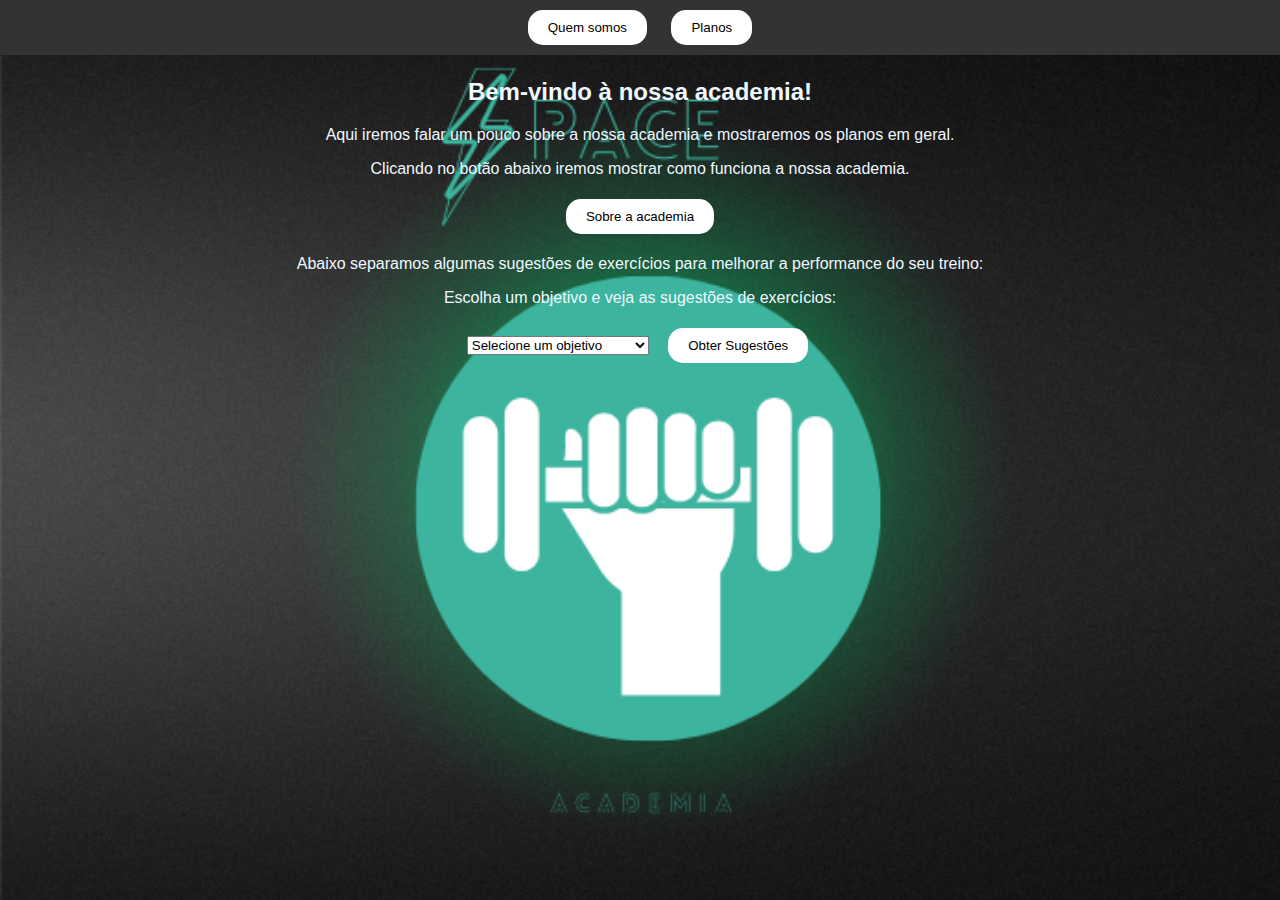
<file: index.html>
<!DOCTYPE html>
<html lang="en">
<head>
    <meta charset="UTF-8">
    <meta name="viewport" content="width=device-width, initial-scale=1.0">
    <title>Página Inicial</title>
    <link rel="stylesheet" href="./assets/css/style.css">
    <style>
        .exercise-suggestions {
            margin-top: 20px;
            padding: 10px;
            border: 1px solid #ccc;
            border-radius: 5px;
            display: none; /* Esconde inicialmente */
        }
        .exercise-suggestions p {
            margin: 5px 0;
        }
        nav {
            margin-bottom: 20px;
        }
        button {
            margin: 5px;
        }
        select {
            margin-right: 10px;
        }
    </style>
</head>
<body>
    <nav>
        <button><a href="quem_somos.html">Quem somos</a></button>
        <button><a href="planos.html">Planos</a></button>
    </nav>

    <h2>Bem-vindo à nossa academia!</h2>
    <p>Aqui iremos falar um pouco sobre a nossa academia e mostraremos os planos em geral.</p>
    <p>Clicando no botão abaixo iremos mostrar como funciona a nossa academia.</p>
    <button><a href="quem_somos.html">Sobre a academia</a></button>
    
    <p>Abaixo separamos algumas sugestões de exercícios para melhorar a performance do seu treino:</p>
    <p>Escolha um objetivo e veja as sugestões de exercícios:</p>

    <select id="goalSelect">
        <option value="">Selecione um objetivo</option>
        <option value="perda_peso">Perda de Peso</option>
        <option value="ganho_massa">Ganho de Massa Muscular</option>
        <option value="resistencia">Melhora de Resistência</option>
    </select>
    <button id="getSuggestionsButton">Obter Sugestões</button>
    <div id="exerciseSuggestions" class="exercise-suggestions"></div> <!-- Div para sugestões -->
    
    <script src="./assets/js/index.js"></script> <!-- Link para o arquivo JS -->
</body>
</html>
</file>
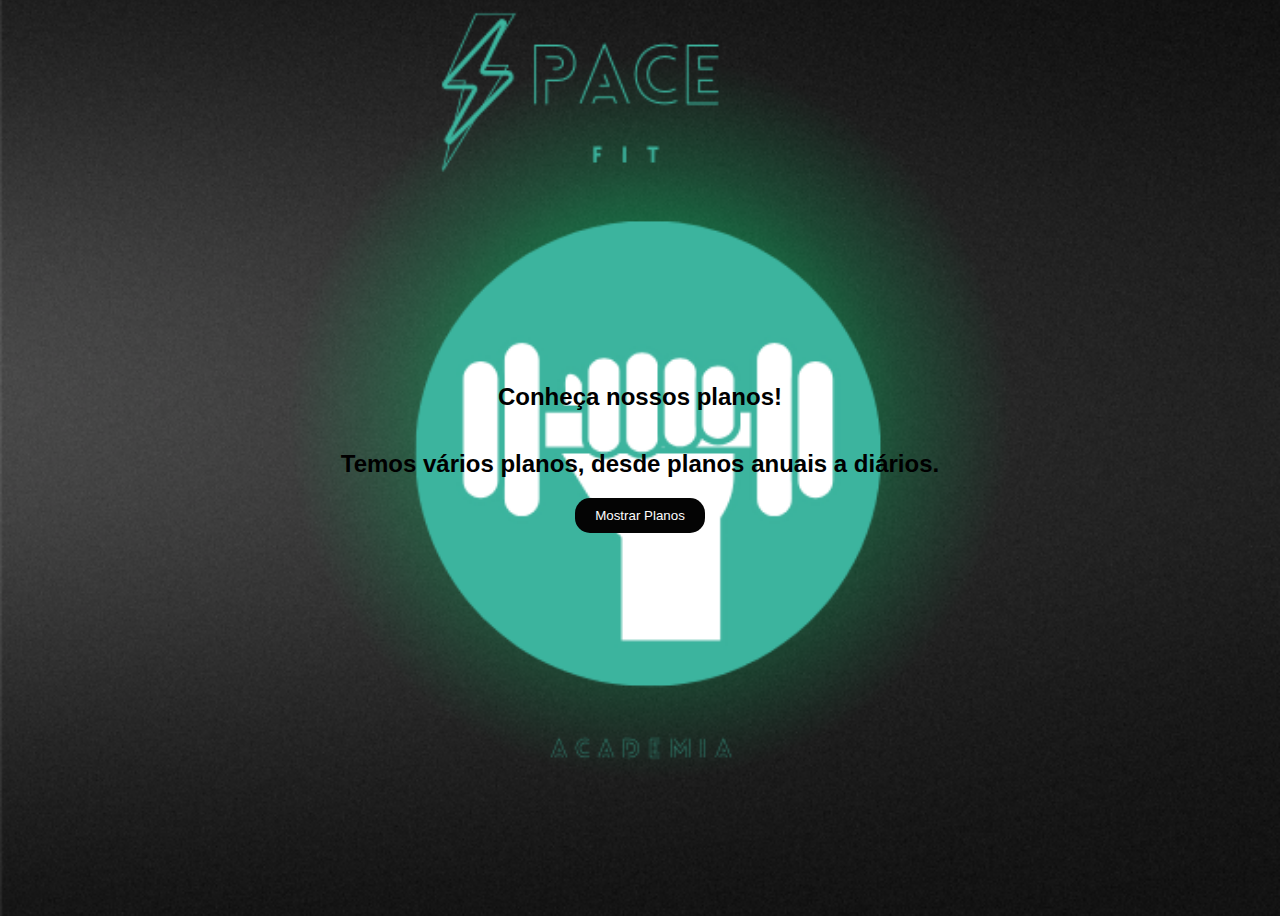
<file: planos.html>
<!DOCTYPE html>
<html lang="en">
<head>
    <meta charset="UTF-8">
    <meta name="viewport" content="width=device-width, initial-scale=1.0">
    <title>Planos</title>
    <link rel="stylesheet" href="./assets/css/planos.css">
</head>
<body>
    <h2>Conheça nossos planos!</h2>
    <h2>Temos vários planos, desde planos anuais a diários.</h2>
    <button id="showPlansButton">Mostrar Planos</button>
    <button id="minimizePlansButton" style="display: none;">Minimizar Planos</button>
    <div id="plansContainer" style="margin-top: 20px;"></div>

    <script src="./assets/js/planos.js"></script> <!-- Link para o arquivo JS -->
</body>
</html>
</file>
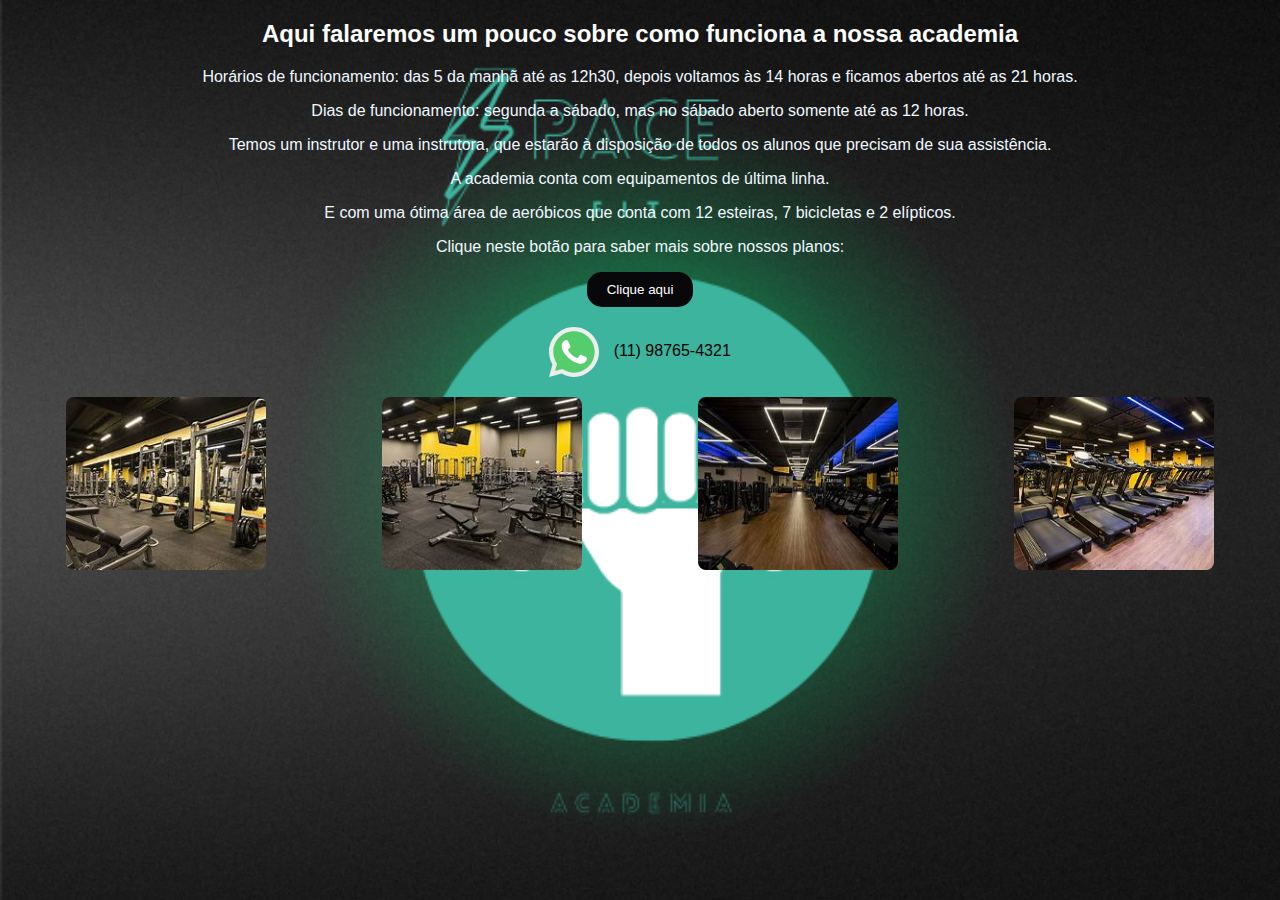
<file: quem_somos.html>
<!DOCTYPE html>
<html lang="en">
<head>
    <meta charset="UTF-8">
    <meta name="viewport" content="width=device-width, initial-scale=1.0">
    <title>Sobre a academia</title>
    <link rel="stylesheet" href="./assets/css/sobre_nos.css">
    <style>
        .image-gallery {
            display: flex; /* Usando flexbox para alinhar horizontalmente */
            justify-content: space-around; /* Espaçamento entre as imagens */
            margin-top: 20px; /* Espaçamento acima da galeria */
        }
        .image-gallery img {
            width: 200px; /* Largura das imagens */
            height: auto; /* Manter a proporção da imagem */
            border-radius: 8px; /* Bordas arredondadas */
        }
    </style>
</head>
<body>
    <h2>Aqui falaremos um pouco sobre como funciona a nossa academia</h2>
    <p>Horários de funcionamento: das 5 da manhã até as 12h30, depois voltamos às 14 horas e ficamos abertos até as 21 horas.</p>
    <p>Dias de funcionamento: segunda a sábado, mas no sábado aberto somente até as 12 horas.</p>
    <p>Temos um instrutor e uma instrutora, que estarão à disposição de todos os alunos que precisam de sua assistência.</p>
    <p>A academia conta com equipamentos de última linha.</p>
    <p>E com uma ótima área de aeróbicos que conta com 12 esteiras, 7 bicicletas e 2 elípticos.</p>
    <p>Clique neste botão para saber mais sobre nossos planos:</p>
    <button><a href="planos.html">Clique aqui</a></button>
    
    <div style="margin-top: 20px;">
        <img src="./assets/imagens/whatsapp-social-media.svg" alt="WhatsApp" class="whatsapp-img">
        <span>(11) 98765-4321</span> <!-- Adicione seu número aqui -->
    </div>

    <div id="image-gallery" class="image-gallery"></div> <!-- Div para as imagens -->
    
    <script src="./assets/js/sobren_nos.js"></script> <!-- Link para o arquivo JS -->
</body>
</html>
</file>
<file: assets/css/style.css>
body {
    font-family: Arial, Helvetica, sans-serif;
    text-align: center; /* Centraliza o texto */
    background-image: url(../imagens/1.png);
    background-size: cover; /* Ajusta a imagem para cobrir toda a tela */
    background-repeat: no-repeat;
    background-position: center top; /* Centraliza horizontalmente e afasta do topo */
    padding-top: 50px; /* Ajusta a distância do topo */
}

nav {
    
    
background-color: #333; /* Cor de fundo da barra */
    padding: 10px 0; /* Espaçamento interno */
    
    
position: fixed; /* Fixa a barra no topo */
    top: 0; /* Alinha ao topo da página */
    
    
left: 0; /* Alinha à esquerda */
    width: 100%; /* Largura total da tela */
    
    
z-index: 1000; /* Garante que a barra fique acima de outros elementos */
    margin: 0; /* Remove margens para estar na borda */
}

nav button {
    margin: 0 10px; /* Espaçamento entre os botões */
}

nav button a {
    color: rgb(0, 0, 0); /* Cor do texto dos botões */
    text-decoration: none; /* Remove o sublinhado */
}

button {
    background-color: rgb(255, 255, 255); /* Cor do botão */
    color: rgb(0, 0, 0); /* Cor do texto */
    border: none; /* Remove a borda */
    border-radius: 15px; /* Arredonda os cantos */
    padding: 10px 20px; /* Espaçamento interno */
    cursor: pointer; /* Muda o cursor ao passar sobre o botão */
}

button a {
    color: rgb(0, 0, 0); /* Cor do texto dentro do botão */
    text-decoration: none; /* Remove o sublinhado */
}

p {
    color: aliceblue;
}

h2 {
    color: aliceblue;
}
</file>
<file: assets/css/planos.css>
body {
    background-image: url(../imagens/1.png);
    font-family: Arial, Helvetica, sans-serif;
    text-align: center;
    display: flex;
    flex-direction: column;
    align-items: center; /* Centraliza o conteúdo na vertical */
    justify-content: center; /* Centraliza o conteúdo na horizontal */
    height: 100vh; /* Ocupa a altura total da tela */
    background-size: cover; /* Ajustado para cobrir toda a tela */
    background-position: center; /* Centraliza a imagem */
}
h2 {
    color: rgb(0, 0, 0);
}
p {
    color: rgb(0, 0, 0);
}
.plans-container {
    display: flex;
    flex-wrap: wrap; /* Permite que os planos se movam para a próxima linha */
    justify-content: space-between; /* Espaça igualmente os elementos */
    width: 100%; /* Largura total */
    max-width: 800px; /* Largura máxima para melhor layout */
    margin-top: 20px; /* Espaçamento acima da lista de planos */
}
.plano {
    border: 1px solid #ccc;
    border-radius: 10px;
    padding: 15px;
    margin: 10px;
    background-color: rgba(255, 255, 255, 0.8);
    flex: 1 1 45%; /* Cresce, encolhe e ocupa 45% da largura */
    box-shadow: 0 4px 8px rgba(0, 0, 0, 0.2); /* Sombra para destacar os planos */
    transition: transform 0.2s; /* Efeito de transição ao passar o mouse */
}
.plano:hover {
    transform: scale(1.05); /* Aumenta um pouco o tamanho ao passar o mouse */
}
nav button {
    margin: 0 10px; /* Espaçamento entre os botões */
}
nav button a {
    color: rgb(0, 0, 0); /* Cor do texto dos botões */
    text-decoration: none; /* Remove o sublinhado */
}
button {
    background-color: rgb(4, 4, 4); /* Cor do botão */
    color: rgb(254, 254, 254); /* Cor do texto */
    border: none; /* Remove a borda */
    border-radius: 15px; /* Arredonda os cantos */
    padding: 10px 20px; /* Espaçamento interno */
    cursor: pointer; /* Muda o cursor ao passar sobre o botão */
}
button a {
    color: rgb(0, 0, 0); /* Cor do texto dentro do botão */
    text-decoration: none; /* Remove o sublinhado */
}
</file>
<file: assets/css/sobre_nos.css>
body {
    font-family: Arial, Helvetica, sans-serif;
    text-align: center; /* Centraliza o texto */
    background-image: url(../imagens/1.png);
    background-repeat: no-repeat;
    background-size: cover;
}
.whatsapp-img {
    width: 50px; /* Ajuste o tamanho da imagem */
    height: auto; /* Mantém a proporção */
    vertical-align: middle; /* Alinha verticalmente com o texto */
    margin-right: 10px; /* Espaçamento à direita da imagem */
}
button {
    background-color: rgb(8, 8, 10); /* Cor do botão */
    color: white; /* Cor do texto */
    border: none; /* Remove a borda */
    border-radius: 15px; /* Arredonda os cantos */
    padding: 10px 20px; /* Espaçamento interno */
    cursor: pointer; /* Muda o cursor ao passar sobre o botão */
}

button a {
    color: white; /* Cor do texto dentro do botão */
    text-decoration: none; /* Remove o sublinhado */
}
p{
    color: aliceblue;
}
h2{
    color: rgb(255, 255, 255);
}
</file>
